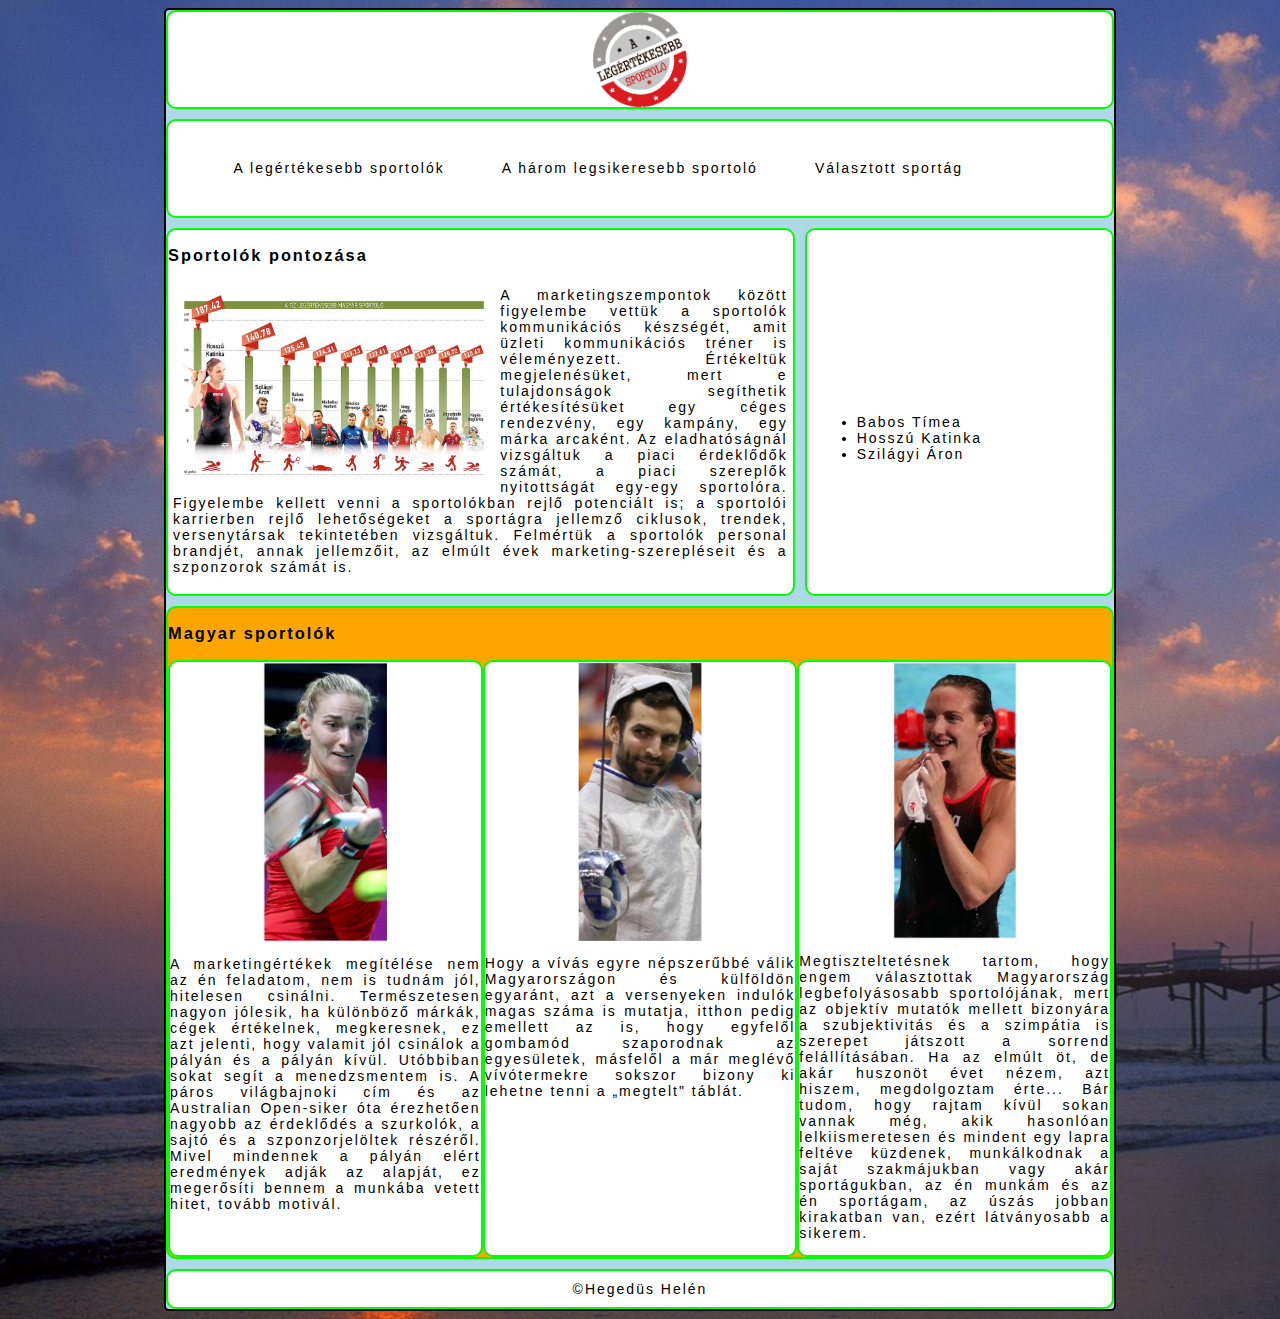
<file: index.html>
<!DOCTYPE html>
<html lang="hu">
<head>
    <meta charset="UTF-8">
    <meta name="viewport" content="width=device-width, initial-scale=1.0">
    <meta name="keywords" content="sport, híres sportolók">
    <meta name="description" content="A legértékesebb sportolók Magyarországon">
    <meta name="Author" content="Hegedüs Helén">
    <link rel="stylesheet" href="style.css">
    <title>Sportolók</title>
</head>
<body>
    <main>
        <header>
            <img src="sportolo_emblema.jpg" alt="Sportoló embléma" title="Sportoló embléma">
        </header>
        <nav>
            <ul>
                <li><a href="#">A legértékesebb sportolók</a></li>
                <li><a href="2_oldal.html">A három legsikeresebb sportoló</a></li>
                <li><a href="3_oldal.html">Választott sportág</a></li>
            </ul>
        </nav>
        <article>
            <h3>Sportolók pontozása</h3>
            <img src="Sportolok-pontozasa_960px.jpg" alt="Sportolók pontozása" title="Sportolók pontozása">
            <p>
                A marketingszempontok között figyelembe vettük a sportolók kommunikációs készségét, amit üzleti kommunikációs tréner is véleményezett. Értékeltük megjelenésüket, mert e tulajdonságok segíthetik értékesítésüket egy céges rendezvény, egy kampány, egy márka arcaként. Az eladhatóságnál vizsgáltuk a piaci érdeklődők számát, a piaci szereplők nyitottságát egy-egy sportolóra. Figyelembe kellett venni a sportolókban rejlő potenciált is; a sportolói karrierben rejlő lehetőségeket a sportágra jellemző ciklusok, trendek, versenytársak tekintetében vizsgáltuk. Felmértük a sportolók personal brandjét, annak jellemzőit, az elmúlt évek marketing-szerepléseit és a szponzorok számát is.
            </p>
        </article>
        <aside>
            <div>
                <iframe  src="https://www.youtube.com/embed/RgRJ7XFqkr4?si=wI4njA2tCQnT0P96" title="YouTube video player" allow="accelerometer; autoplay; clipboard-write; encrypted-media; gyroscope; picture-in-picture; web-share" allowfullscreen></iframe>
            </div>
            <div>
              <ul>
                <li>Babos Tímea</li>
                <li>Hosszú Katinka</li>
                <li>Szilágyi Áron</li>
              </ul>
            </div>

        </aside>
        <section>
                    <h3>Magyar sportolók</h3>
                    <div id="div1">
                    <img src="Babos.jpg" alt="Babos Tímea" title="Babos Tímea">
                    <p id="sz1">
                        A marketingértékek megítélése nem az én feladatom, nem is tudnám jól, hitelesen csinálni. Természetesen nagyon jólesik, ha különböző márkák, cégek értékelnek, megkeresnek, ez azt jelenti, hogy valamit jól csinálok a pályán és a pályán kívül. Utóbbiban sokat segít a menedzsmentem is. A páros világbajnoki cím és az Australian Open-siker óta érezhetően nagyobb az érdeklődés a szurkolók, a sajtó és a szponzorjelöltek részéről. Mivel mindennek a pályán elért eredmények adják az alapját, ez megerősíti bennem a munkába vetett hitet, tovább motivál.
                    </p>
                </div>
            
                <div id="div2">

                <img src="Szilagyi.jpg" alt="Szilágyi Áron" title="Szilagyi Áron">
                <p id="sz2">
                    Hogy a vívás egyre népszerűbbé válik Magyarországon és külföldön egyaránt, azt a versenyeken indulók magas száma is mutatja, itthon pedig emellett az is, hogy egyfelől gombamód szaporodnak az egyesületek, másfelől a már meglévő vívótermekre sokszor bizony ki lehetne tenni a „megtelt" táblát.
                </p>

                </div>
                <div id="div3">
                <img src="Hosszu.jpg" alt="Hosszú Katinka" title="Hosszú Katinka">
                <p id="sz3">
                    Megtiszteltetésnek tartom, hogy engem választottak Magyarország legbefolyásosabb sportolójának, mert az objektív mutatók mellett bizonyára a szubjektivitás és a szimpátia is szerepet játszott a sorrend felállításában. Ha az elmúlt öt, de akár huszonöt évet nézem, azt hiszem, megdolgoztam érte... Bár tudom, hogy rajtam kívül sokan vannak még, akik hasonlóan lelkiismeretesen és mindent egy lapra feltéve küzdenek, munkálkodnak a saját szakmájukban vagy akár sportágukban, az én munkám és az én sportágam, az úszás jobban kirakatban van, ezért látványosabb a sikerem.
                </p>

                 </div>

        </section>
        <footer>
            &copy;Hegedüs Helén
        </footer>
    </main>
    
</body>
</html>
</file>
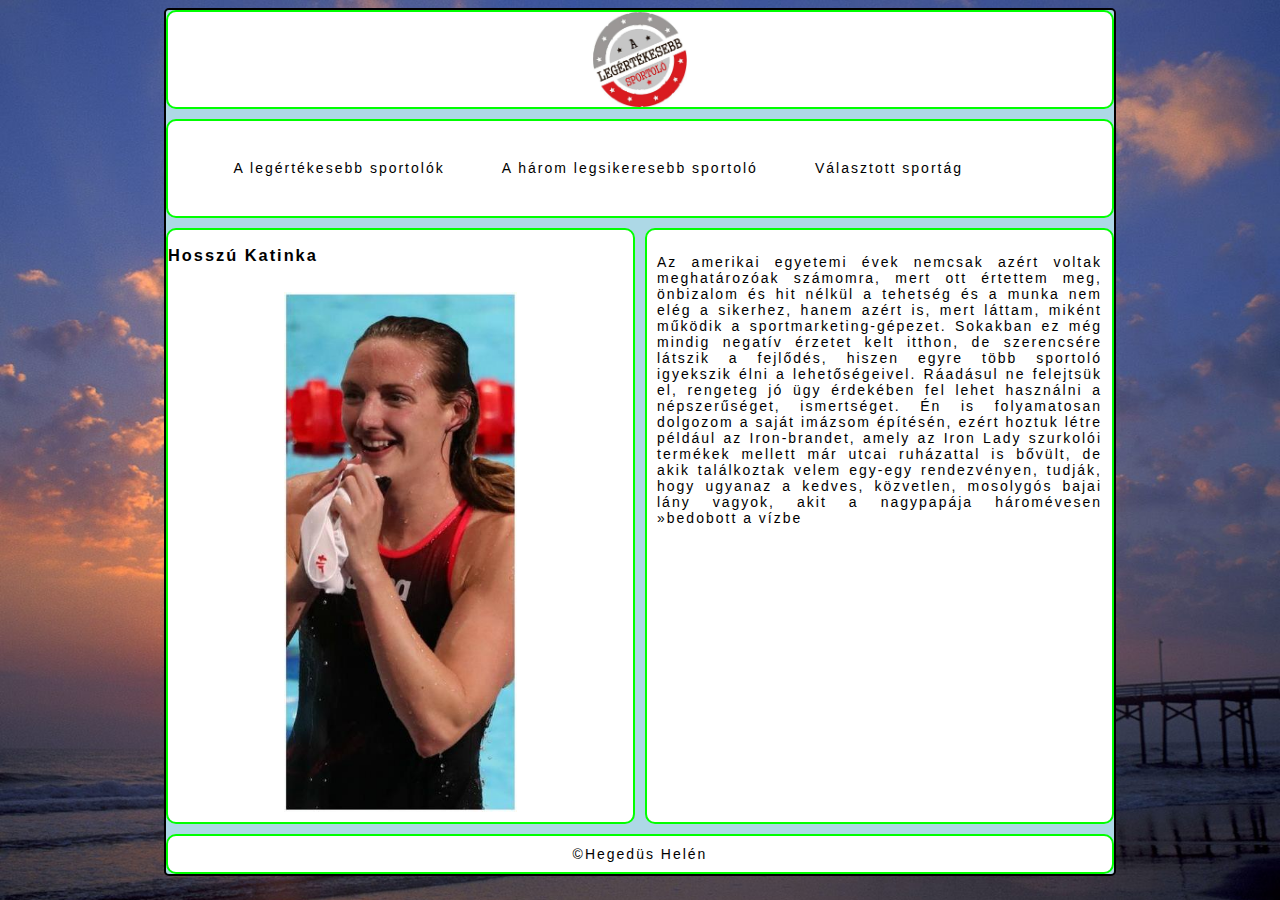
<file: 2_oldal.html>
<!DOCTYPE html>
<html lang="hu">
<head>
    <meta charset="UTF-8">
    <meta name="viewport" content="width=device-width, initial-scale=1.0">
    <meta name="keywords" content="sport, híres sportolók">
    <meta name="description" content="A legértékesebb sportolók Magyarországon">
    <meta name="Author" content="Hegedüs Helén">
    <link rel="stylesheet" href="style.css">
    <title>Sportolók</title>
</head>
<body>
    <main id="main2">
        <header>
            <img src="sportolo_emblema.jpg" alt="Sportoló embléma" title="Sportoló embléma">
        </header>
        <nav>
            <ul>
                <li><a href="index.html">A legértékesebb sportolók</a></li>
                <li><a href="#">A három legsikeresebb sportoló</a></li>
                <li><a href="3_oldal.html">Választott sportág</a></li>
            </ul>
        </nav>
        <article>
                <h3>Hosszú Katinka</h3>
                <img id="kettesoldal" src="Hosszu.jpg" alt="Hosszú Katinka" title="Hosszú Katinka">
        </article>
        <aside>
            <p>
                Az amerikai egyetemi évek nemcsak azért voltak meghatározóak számomra, mert ott értettem meg, önbizalom és hit nélkül a tehetség és a munka nem elég a sikerhez, hanem azért is, mert láttam, miként működik a sportmarketing-gépezet. Sokakban ez még mindig negatív érzetet kelt itthon, de szerencsére látszik a fejlődés, hiszen egyre több sportoló igyekszik élni a lehetőségeivel. Ráadásul ne felejtsük el, rengeteg jó ügy érdekében fel lehet használni a népszerűséget, ismertséget. Én is folyamatosan dolgozom a saját imázsom építésén, ezért hoztuk létre például az Iron-brandet, amely az Iron Lady szurkolói termékek mellett már utcai ruházattal is bővült, de akik találkoztak velem egy-egy rendezvényen, tudják, hogy ugyanaz a kedves, közvetlen, mosolygós bajai lány vagyok, akit a nagypapája háromévesen »bedobott a vízbe
            </p>
            
        </aside>
        
        <footer>
            &copy;Hegedüs Helén
        </footer>
    </main>
    
</body>
</html>
</file>
<file: style.css>
body {
    background-image: url(hatterkep.jpg);
    font-family: Arial, Helvetica, sans-serif;
    font-size: 14px;
    color: black;
    letter-spacing: 2px;
    background-size: cover;
    background-repeat: no-repeat;
    text-align: justify;
}
main {
    max-width: 1000px;
    width: 75%;
    margin: 0 auto;
    display: grid;
    grid-template-columns: 1fr 1fr 1fr;
    grid-template-areas: 
    "header header header"
    "nav nav nav"
    "article article aside"
    "section section section"
    "footer footer footer";
    background-color: lightblue;
    border:  solid black 2px;
    border-radius: 5px;
    gap: 10px;
}
#main2 {
    max-width: 1000px;
    width: 75%;
    margin: 0 auto;
    display: grid;
    grid-template-columns: 1fr 1fr;
    grid-template-areas: 
    "header header"
    "nav nav"
    "article aside"
    "footer footer";
    background-color: lightblue;
    border:  solid black 2px;
    border-radius: 5px;
    gap: 10px;
}
header {
    grid-area: header;
    background: white;
    border: 2px solid lime;
    border-radius: 10px;
}
header>img {
    width: 10%;
    display: flex;
    margin: 0 auto;
    justify-content: center;
    align-items: center;
}
nav {
    grid-area: nav;
    background: white;
    border: 2px solid lime;
    border-radius: 10px;
}
nav>ul {
    list-style: none;
}
nav>ul>li {
    display: inline-block;
    padding: 2vw; 
}
nav>ul>li>a {
    text-decoration: none;
    color: black;
}

article {
    grid-area: article;
    background: white;
    border: 2px solid lime;
    border-radius: 10px;
}
article>p {
    padding: 5px;
}
article>img {
    float: left;
    width: 50%;
    padding: 10px;
}
#kettesoldal {
    float: none;
    margin: 0 auto;
    display: flex;
    justify-content: center;
    align-items: center;
}
aside {
    grid-area: aside;
    background: white;
    border: 2px solid lime;
    border-radius: 10px;
    padding: 10px;
}
section {
    grid-area: section;
    background: white;
    border: 2px solid lime;
    border-radius: 10px;
    background-color: orange;
    display: grid;
    grid-template-columns: 1fr 1fr 1fr;
    grid-template-areas: 
    "h3 h3 h3"
    "div1 div2 div3"
    "sz1 sz2 sz3";
    
}
#div1 {
    grid-area: div1;
    background: white;
    border: 2px solid lime;
    border-radius: 10px;

}
#div2 {
    grid-area: div2;
    background: white;
    border: 2px solid lime;
    border-radius: 10px;
}
#div3 {
    grid-area: div3;
    background: white;
    border: 2px solid lime;
    border-radius: 10px;
}
#sz1 {
    grid-area: sz1;
}
#sz2 {
    grid-area: sz2;
}
#sz3 {
    grid-area: sz3;
}
div{
    grid-area: div;
}
section>div>img{
    width: 40%;
    margin: 0 auto;
    display: flex;
    justify-content: center;
    align-items: center;
}
footer {
    grid-area: footer;
    background: white;
    border: 2px solid lime;
    border-radius: 10px;
    text-align: center;
    padding: 10px;
}
@media all and (max-width:600px){
    main {
        display: grid;
        grid-template-columns: 1fr;
        grid-template-areas: 
        "header"
        "nav"
        "article"
        "aside"
        "section"
        "footer";
    }
    section {
        display: grid;
        grid-template-columns: 1fr;
        grid-template-areas:
        "div1"
        "div2"
        "div3" 
    }
}
iframe {
    width: 280px;
    height: 157px;
    border: 0px;
}
</file>
